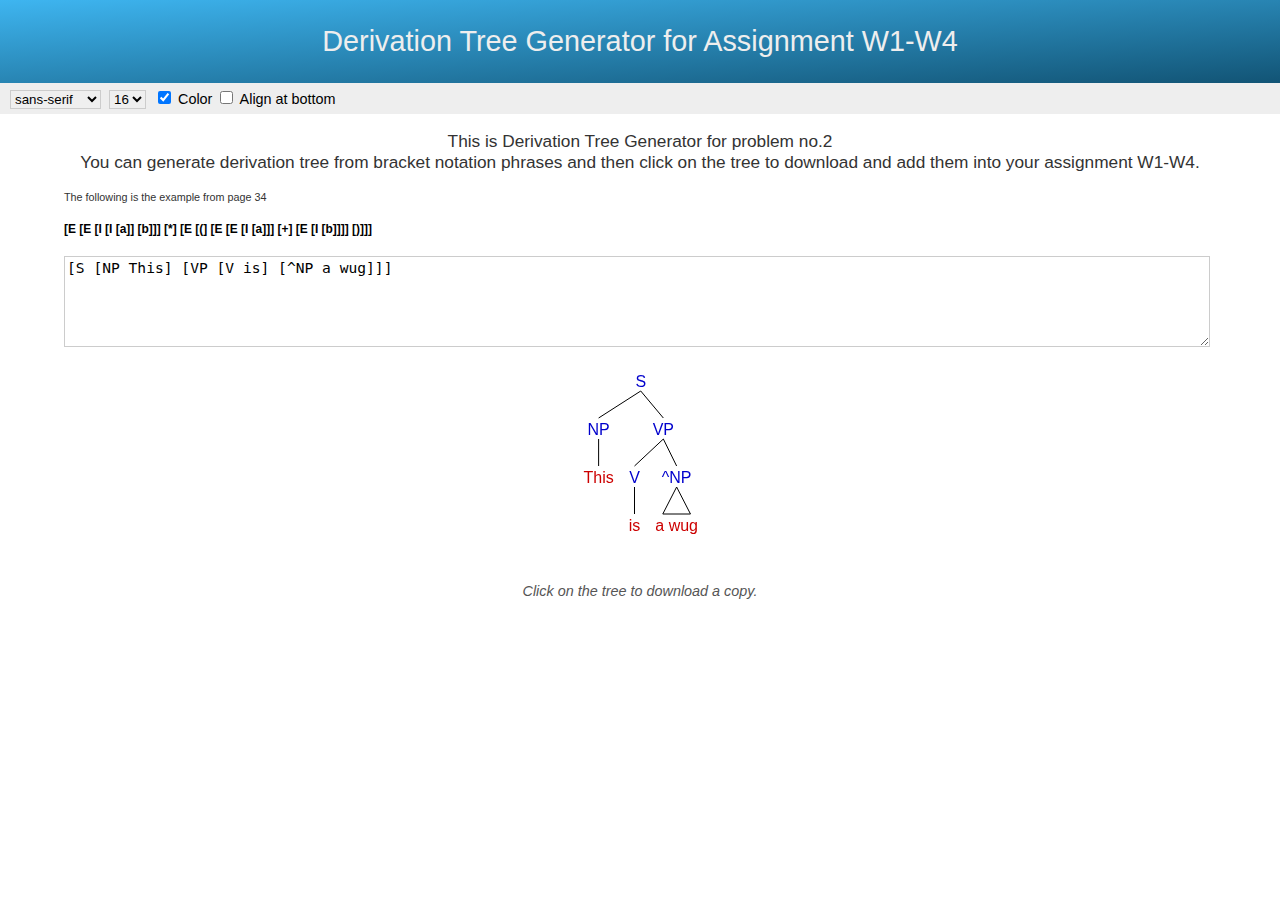
<file: index.html>
<!--  Derivation Tree Generator - A syntax tree graph generator
 credit to 2019 Andre Eisenbach <andre@ironcreek.net>
 You can find the original repo here "https://github.com/int2str/jssyntaxtree/"
 I have added some comments to explain the process of generating derivation tree  
 Feel free to explore! (hkz) 
 GLHF
 -->

<!DOCTYPE html>
<title>Derivation Tree Generator</title>
<script type="module" src="canvas.js"></script>
<script type="module" src="node.js"></script>
<script type="module" src="tree.js"></script>
<script type="module" src="syntaxtree.js"></script>
<link rel="stylesheet" type="text/css" href="default.css" />
<meta http-equiv="Content-Type" content="text/html;charset=utf-8" />
<meta name='viewport' content='width=device-width, initial-scale=1' />

<h1>Derivation Tree Generator for Assignment W1-W4</h1>

<div id="options">
  <select id="font">
    <option value="sans-serif" selected="selected">sans-serif</option>
    <option value="serif">serif</option>
    <option value="monospace">monospace</option>
  </select>&nbsp; 
  <select id="fontsize">
    <option value="12">12</option>
    <option value="14">14</option>
    <option value="16" selected="selected">16</option>
    <option value="18">18</option>
    <option value="20">20</option>
    <option value="24">24</option>
    <option value="36">36</option>
  </select>&nbsp;
  <input type="checkbox" id="nodecolor" checked="checked" /> Color
  <input type="checkbox" id="bottom" /> Align at bottom
</div>

<p>This is Derivation Tree Generator for problem no.2<br>You can generate derivation tree from bracket notation phrases and then click on the tree to download and add them into your assignment W1-W4.</p>

<div id="input">
<h2>The following is the example from page 34</h2>
 <h5>[E [E [I [I [a]] [b]]] [*] [E [(] [E [E [I [a]]] [+] [E [I [b]]]] [)]]]</h5>
 
<textarea cols="40" rows="5" id="code">[S [NP This] [VP [V is] [^NP a wug]]]</textarea>
<span id="parse-error"></span>
</div>

<div id="tree"><canvas id="canvas" width="100" height="100" /></div>

<div id="tip">Click on the tree to download a copy.</div>
<a id="link" />
</file>
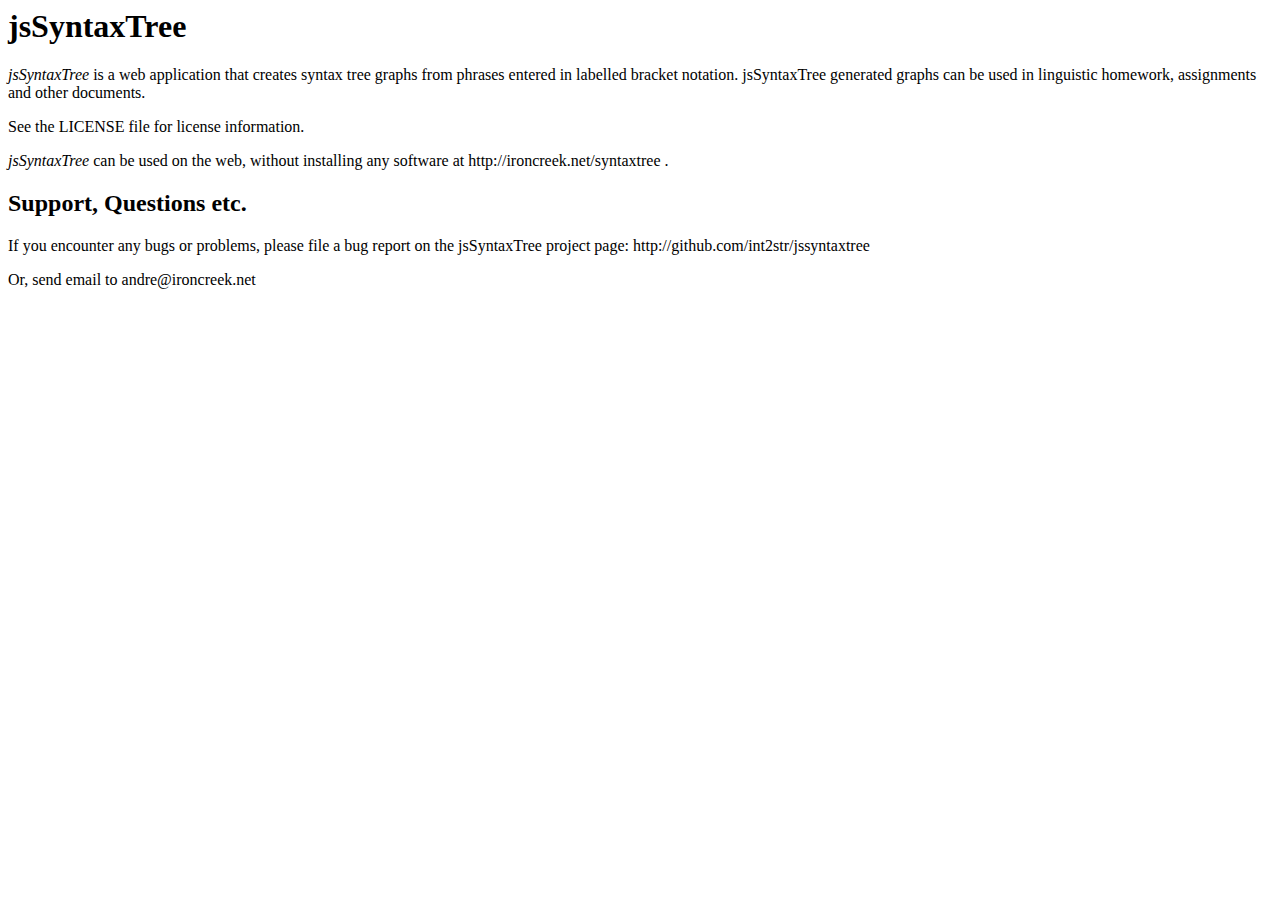
<file: index-1.html>
<html><head><meta http-equiv="Content-Type" content="text/html; charset=utf-8"/><title>Unknown </title></head><body>
<h1 id="jssyntaxtree">jsSyntaxTree</h1>
<p><em>jsSyntaxTree</em> is a web application that creates syntax tree graphs 
from phrases entered in labelled bracket notation. jsSyntaxTree 
generated graphs can be used in linguistic homework, assignments 
and other documents.</p>
<p>See the LICENSE file for license information.</p>
<p><em>jsSyntaxTree</em> can be used on the web, without installing any 
software at http://ironcreek.net/syntaxtree .</p>
<h2 id="support-questions-etc">Support, Questions etc.</h2>
<p>If you encounter any bugs or problems, please file a bug report
on the jsSyntaxTree project page:
http://github.com/int2str/jssyntaxtree</p>
<p>Or, send email to andre@ironcreek.net</p>
</body></html>
</file>
<file: default.css>
body {
  color: black;
  background-color: white;
  font-family: "Bitsream Vera Sans",Helvetica,Arial,sans-serif;
  font-size: 0.9em;
  margin: 0;
  padding: 0;
}

h1 {
  background-image: linear-gradient(to top left, #125475, #3eb5f0);
  color: #eee;
  margin: 0;
  text-align: center;
  padding: 25px 15px;
  font-weight: normal;
}

h2 {
  margin: 0;
  padding: 0;
  font-size: 0.75em;
  font-weight: normal;
  color: #333;
}
p{
  text-align: center;
  font-size: 1.2em;
  font-weight: normal;
  color: #333;
}
textarea, button, select {
  border: 1px solid #ccc;
}

textarea {
  font-size: 1.25em;
  width: 99%;
}

#options {
  background-color: #eee;
  padding: 5px 10px;
  margin-bottom: 15px;
}

#input {
  margin: 10px auto;
  width: 90%;
}

#tree {
  display: flex;
  align-items: center;
  justify-content: center;
}

#tip {
  margin-top: 40px;
  color: #555;
  text-align: center;
  font-style: italic;
}

#footer {
  text-align: center;
  font-size: smaller;
  margin-top: 40px;
  color: #777;
  clear: both;
}

#footer a {
  color: #00B;
  text-decoration: none;
}

#version {
  position: absolute;
  right: 2px;
  top: 2px;
  color: #BBB;
  font-size: 0.8em;
}

#parse-error {
  color: #666;
  height: 0.7em;
  font-size: 0.7em;
  display: block;
}
</file>
